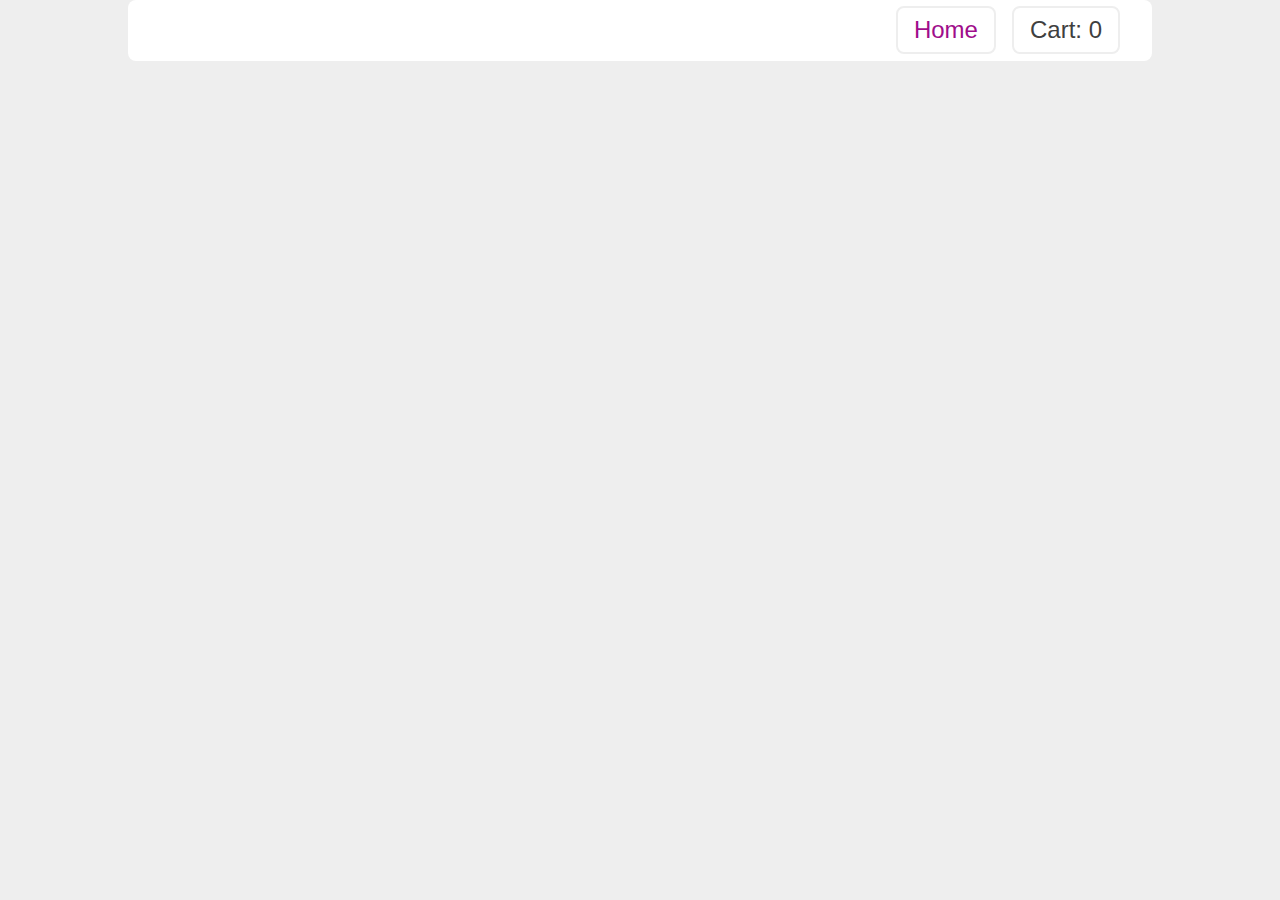
<file: cart.html>
<!DOCTYPE html>
<html lang="en">
<head>
    <meta charset="UTF-8">
    <meta http-equiv="X-UA-Compatible" content="IE=edge">
    <meta name="viewport" content="width=device-width, initial-scale=1.0">
    <title>Document</title>
    <link rel="stylesheet" href="style.css">
</head>
<body>
    <div class="container">
        <!--NAVBAR-->
        <nav>
          <a href="./index.html" class="active">Home</a>
          <a href="cart.html">Cart: <span id="brnie">0</span></a>
        </nav>
</body>
</html>
</file>
<file: style.css>
/* DEFAULT CSS variables *********/
:root {
    --bodyBg: #eee;
    --white: #fff;
    --bodyColor: rgb(63, 63, 63);
    --primary: rgb(159, 13, 139);
    --transition: ease-in-out 300ms;
    --gold: rgb(255, 157, 0);
    }

    .Cart h2{
      border-radius: 15px;
      position: relative;
    } 

    
    
  /* RESET general style ************/
  * {
    margin: 0;
    padding: 0;
    box-sizing: border-box;
    font-family: sans-serif;
    text-align: none;
    list-style: none;
    }
    
    body {
    background-color: var(--bodyBg);
    color: var(--bodyColor);
    padding-bottom: 3rem;
    }
    
  /* CONTAINER **********************/
    .container {
    width: 90%;
    margin: 0 auto;
    }
    
  /* LOGO section *******************/
    .logo {
    text-align: center;
    margin: 1rem;
    font-size: 1.5rem;
    font-style: italic;
  }
  
  .logo span {
    color: var(--primary);
    font-weight: bolder;
    font-family: sans-serif;
  }
  
  /* NAVIGATION ********************/
  nav {
    display: flex;
    justify-content: center;
    align-items: center;
    gap: .5rem;
    background: var(--white);
    padding: 0.4rem;
    border-radius: 0.5rem;
  }
  
  nav a {
    text-decoration: none;
    color: var(--bodyColor);
    border: solid 2px var(--bodyBg);
    font-size: 1.2rem;
    cursor: pointer;
    padding: 0.3rem .5rem;
    border-radius: 0.5rem;
    transition: var(--transition);
  }
  
  nav a:hover {
    border: solid 2px var(--primary);
  }
  
  a,
  .active {
    color: var(--primary);
  }
  
  /* PRODUCT IN HOME PAGE **********/
  .products {
    padding-top: 1rem;
    display: grid;
    grid-template-columns: repeat(2, 1fr);
    gap: 1rem;
  }
  
  .product {
    width: 100%;
    height: 22rem;
    padding-bottom: 1rem;
    overflow: hidden;
    display: flex;
    flex-direction: column;
    align-items: center;
    justify-content: space-between;
    gap: 0.3rem;
    border: solid 1px var(--white);
    transition: var(--transition);
  }
  
  .product:hover {
    transform: scale(1.04);
    -webkit-box-shadow: 0px 10px 13px -7px #000000,
      -50px -50px 0px -30px rgba(0, 0, 0, 0);
    box-shadow: 0px 10px 13px -7px #000000, -50px -50px 0px -30px rgba(0, 0, 0, 0);
  }
  .product .product__img {
    width: 100%;
    height: 10rem;
    overflow: hidden;
  }
  .product img {
    width: 100%;
    height: 10rem;
    object-fit: cover;
    transition: var(--transition);
  }
  
  .product img:hover {
    transform: scale(1.1);
  }
  
  .product .product__name {
    font-size: 1rem;
  }
  
  .product .product__price {
    font-size: 1.3rem;
    font-weight: bold;
    margin-top: -1.5rem;
    }
    
    .product .product__rate {
    font-size: 3rem;
    color: var(--gold);
    cursor: pointer;
    }
    
    .product button {
    padding: 0.5rem 1rem;
    cursor: pointer;
    font-weight: bold;
    border: solid 1px var(--bodyColor);
    transition: var(--transition);
    }
    
    .product button:hover {
    background-color: var(--primary);
    color: var(--white);
    transform: scale(1.04);
    border: solid 1px var(--primary);
    -webkit-box-shadow: 0px 10px 13px -7px #000000,
        -50px -50px 0px -30px rgba(0, 0, 0, 0);
    box-shadow: 0px 10px 13px -7px #000000, -50px -50px 0px -30px rgba(0, 0, 0, 0);
    }
    
  /* ***/
    @media (min-width: 768px) {
    /* CONTAINER **********************/
    .container {
        width: 80%;
        margin: 0 auto;
    }
    
    /* LOGO section *******************/
    .logo {
        text-align: center;
        margin: 2rem;
        font-size: 2rem;
        font-style: italic;
    }
    
    .logo span {
        color: var(--primary);
        font-weight: bolder;
        font-family: sans-serif;
    }
    
    /* NAVIGATION ********************/
    nav {
        display: flex;
        justify-content: flex-end;
        align-items: center;
        gap: 1rem;
        background: var(--white);
        padding: 0.4rem 2rem;
        border-radius: 0.5rem;
    }
    
    nav a {
        text-decoration: none;
        color: var(--bodyColor);
        border: solid 2px var(--bodyBg);
        font-size: 1.5rem;
        cursor: pointer;
        padding: 0.5rem 1rem;
        border-radius: 0.5rem;
        transition: var(--transition);
    }
    
    nav a:hover {
        border: solid 2px var(--primary);
    }
    
    a,
    .active {
        color: var(--primary);
    }
    
    /* PRODUCT IN HOME PAGE **********/
    .products {
        padding-top: 2rem;
        display: grid;
        grid-template-columns: repeat(4, 1fr);
        gap: 1rem;
    }
    
    .product {
        width: 100%;
        height: 22rem;
        padding-bottom: 1rem;
        overflow: hidden;
        display: flex;
        flex-direction: column;
        align-items: center;
        justify-content: space-between;
        gap: 0.5rem;
        border: solid 1px var(--white);
        transition: var(--transition);
    }
    
    .product:hover {
        transform: scale(1.04);
        -webkit-box-shadow: 0px 10px 13px -7px #000000,
        -50px -50px 0px -30px rgba(0, 0, 0, 0);
        box-shadow: 0px 10px 13px -7px #000000,
        -50px -50px 0px -30px rgba(0, 0, 0, 0);
    }
    .product .product__img {
        width: 100%;
        height: 12rem;
        overflow: hidden;
    }
    .product img {
        width: 100%;
        height: 12rem;
        object-fit: cover;
        transition: var(--transition);
    }
    
    .product img:hover {
        transform: scale(1.1);
    }
    
    .product .product__name {
        font-size: 1.2rem;
    }
    
    .product .product__price {
        font-size: 1.5rem;
        font-weight: bold;
        margin-top: -1.5rem;
    }
    
    .product .product__rate {
        font-size: 3rem;
        color: var(--gold);
        cursor: pointer;
    }
    
    .product button {
        padding: 0.5rem 1rem;
        cursor: pointer;
        font-weight: bold;
        border: solid 1px var(--bodyColor);
        transition: var(--transition);
    }
    
    .product button:hover {
        background-color: var(--primary);
        color: var(--white);
        transform: scale(1.04);
        border: solid 1px var(--primary);
        -webkit-box-shadow: 0px 10px 13px -7px #000000,
        -50px -50px 0px -30px rgba(0, 0, 0, 0);
        box-shadow: 0px 10px 13px -7px #000000,
        -50px -50px 0px -30px rgba(0, 0, 0, 0);
    }

    #cart-container {
      overflow: auto;
    } 
    
    #cart-container table {
      border-collapse: collapse;
      width: 100%;
      table-layout: fixed;
      white-space: nowrap;
    }

    #cart-container table thead {
      font-weight: 700;
    }

    #cart-container table thead td{
      background: #fd8c66;
      color: #fff;
      border: none;
      padding: 6px 0;
    }

    #cart-container table td {
border: 1px solid #b6b3b3;
text-align: center;
    }

    #cart-container table td:nth-child(1){
      width: 100px;
    }

    #cart-container table td:nth-child(2),
    #cart-container table td:nth-child(3) {
      width: 200px;
    }

    #cart-container table td:nth-child(4),
    #cart-container table td:nth-child(5)
    #cart-container table td:nth-child(6) {
      width: 170px;
    }

    #cart-container table tbody .product__img {
      width: 100px;
      height: 80px;
      object-fit: cover;
    }

    #cart-container table tbody i {
      color: #8d8c89;
    }

    #cart-botton .coupon>div,
    #cart-botton .total>div {
      border: #b6b3b3;
    }

    #cart-botton .coupon h5,
    #cart-botton .total h5 {
      background: #fd8c66;
      color: #fff;
      border: none;
      padding: 6px 12px;
      font-weight: 700px
      ; 
    }

    #cart-botton .coupon p,
    #cart-botton .coupon input {
      padding: 0 12px;
    }

    #cart-botton .coupon input {
      height: 44px;
    }

    #cart-botton .coupon input,
    #cart-botton .coupon button {
      margin: 0 0 20px 12px;
    }

    #cart-botton .total div>div {
      padding: 0 12px;
    }

    #cart-botton .total h6 {
      color: #2a2a2a;
    }

    #second-hr {
      background: #b8b7b3;
      width: 100%;
      height: 1px;
    }

    #cart-botton .total div>button {
      margin: 0 12px 0;
      display: flex;
      justify-content: flex-end;
    }
    }
</file>
